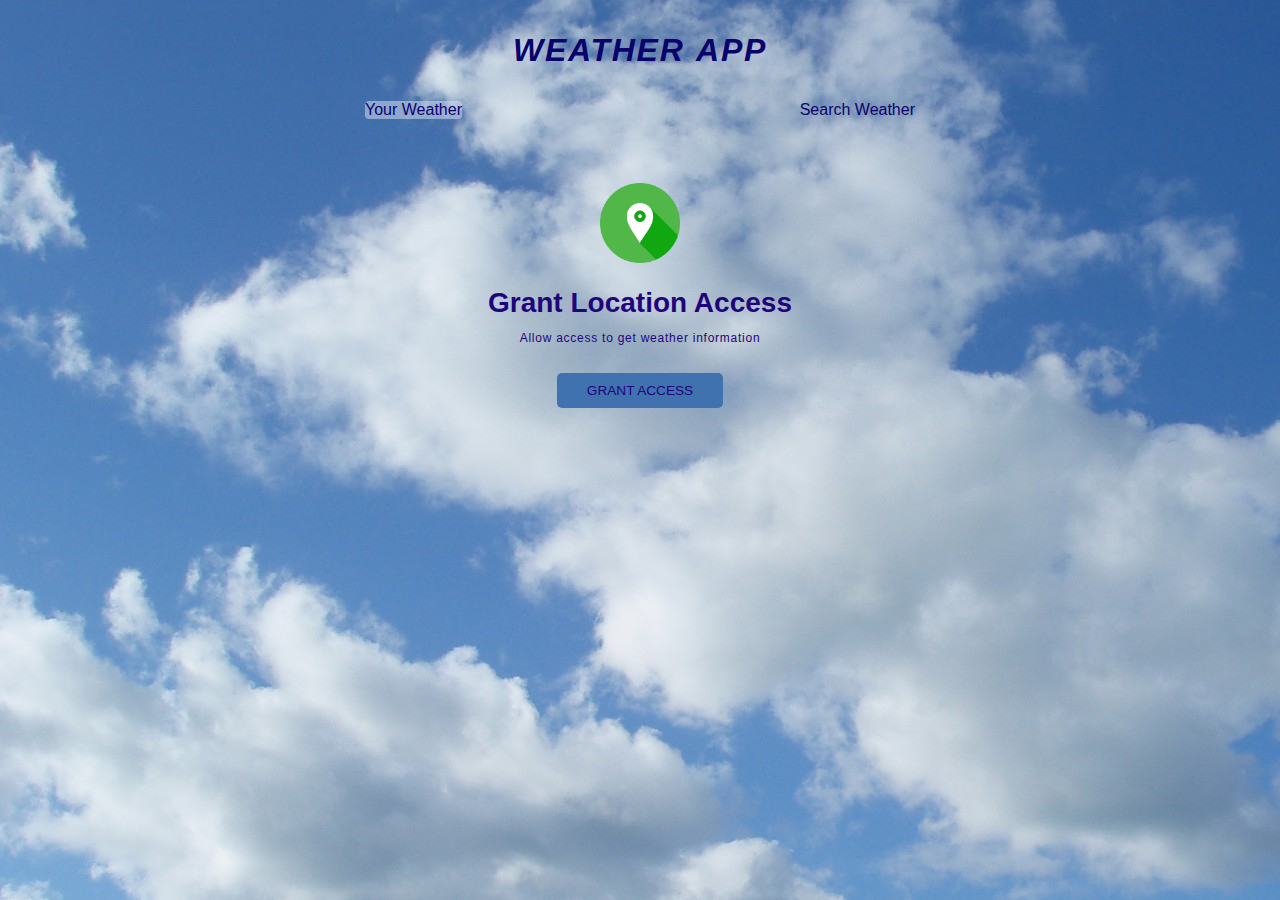
<file: weather damo/index.html>
<!DOCTYPE html>
<html lang="en">

<head>
    <meta charset="UTF-8" />
    <meta http-equiv="X-UA-Compatible" content="IE=edge" />
    <meta name="viewport" content="width=device-width, initial-scale=1.0" />
    <title>Weather App</title>




    <!-- Link CSS  -->
    <link rel="stylesheet" href="style.css">
</head>

<body>
    <!-- Wrapper -->
    <div class="wrapper">
        <h1><i>Weather App</i></h1>
        <div name="box1" class="tabContainer">
            <p class="tab-currentTab zoom-text" data-userWeather>Your Weather</p>

            <p class="zoom-text" alt="zoom-text" id="tab-currentTab" data-searchWeather>Search Weather</p>


        </div>

        <!-- Container -->
        <div class="container ">
            <!-- Search Container -->
            <form class="formContainer " data-searchForm>
                <input type="text " placeholder="Search for city... " data-searchInput />
                <button class="btn " type="submit ">
            <img
              src="./Images/search.png "
              width="20 "
              height="20 "
              loading="lazy "
            />
          </button>
            </form>

            <!-- Grant Location Access  -->
            <div class="grantLocationContainer subContainer ">
                <img src="./Images/location.png " width="80 " height="80 " loading="lazy " />
                <p>Grant Location Access</p>
                <p>Allow access to get weather information</p>
                <button class="btn " data-grantAccess>Grant Access</button>
            </div>

            <div class="subContainer loadingContainer ">
                <img src="./Images/loading.gif " width="150 " height="150 " />
                <p>Loading</p>
            </div>

            <!-- Weather Info -->
            <div class="userInfoContainer subContainer ">
                <div class="name ">
                    <p data-cityName></p>
                    <img data-countryFlag />
                </div>

                <p data-weatherDesc></p>
                <img data-weatherIcon />

                <p data-temp></p>

                <div class="parameterContainer ">
                    <!-- Wind Speed -->
                    <div class="parameter ">
                        <img src="Images/wind.png " alt="# " />
                        <p>windspeed</p>
                        <p class="parameterValue " data-windspeed></p>
                    </div>

                    <!-- Humidity -->
                    <div class="parameter ">
                        <img src="Images/humidity.png " alt="# " />
                        <p>humidity</p>
                        <p class="parameterValue " data-humidity></p>
                    </div>

                    <!-- Wind Speed -->
                    <div class="parameter ">
                        <img src="Images/cloud.png " alt="# " />
                        <p>clouds</p>
                        <p class="parameterValue " data-clouds></p>
                    </div>
                </div>
            </div>

            <!-- Location Not Found -->
            <div class="errorContainer subContainer ">
                <img src="./Images/not-found.png " data-errorImg />
                <p data-errorText></p>
                <button class="btn " data-errorButton>Retry Now</button>
            </div>
        </div>
    </div>
    <script src="index.js "></script>
</body>

</html>
</file>
<file: weather damo/style.css>
*,
                *::before,
                *::after {
                    margin: 0;
                    padding: 0;
                    box-sizing: border-box;
                    font-family: "Merriweather Sans", sans-serif;
                }
                
                 :root {
                    --colorDark1: #6c6f72;
                    --colorDark2: #3f72af;
                    --colorLight1: #dbe2ef;
                    --colorLight2: #f9f7f7;
                }
                
                .zoom-text {
                    transition: transform 0.3s ease;
                }
                
                .zoom-text:hover {
                    transform: scale(1.2);
                    cursor: pointer;
                    color: rgb(4, 93, 13);
                }
                
                .wrapper {
                    height: 100vh;
                    width: 100vw;
                    overflow-x: hidden;
                    color: rgb(10, 3, 108);
                    background-image: url(.//R2.jpeg);
                }
                /* Heading and Tab Container 
 */
                
                h1 {
                    text-align: center;
                    text-transform: uppercase;
                    word-spacing: 2px;
                    letter-spacing: 1.75px;
                    margin-block: 2rem;
                }
                
                .tabContainer {
                    width: 90%;
                    max-width: 550px;
                    display: flex;
                    justify-content: space-between;
                    margin: 0 auto;
                    margin-top: 2rem;
                }
                
                .tab {
                    cursor: pointer;
                    font-size: 0.875rem;
                    letter-spacing: 1.75px;
                    padding: 5px 8px;
                    text-transform: capitalize;
                    /* font-weight: 600; */
                }
                
                .tab-currentTab {
                    background-color: rgba(219, 226, 239, 0.5);
                    border-radius: 4px;
                }
                
                #tab-currentTab:hover {
                    cursor: pointer;
                }
                /* Tab Container Ends */
                /* Main Container */
                
                .container {
                    margin-block: 4rem;
                }
                
                .btn {
                    all: unset;
                    font-size: 0.85rem;
                    text-transform: uppercase;
                    padding: 10px 30px;
                    border-radius: 5px;
                    cursor: pointer;
                    background-color: var(--colorDark2);
                }
                
                .subContainer {
                    width: 90%;
                    max-width: 1000px;
                    margin: 0 auto;
                    display: flex;
                    flex-direction: column;
                    align-items: center;
                }
                /* Form Container */
                
                .formContainer {
                    width: 90%;
                    max-width: 550px;
                    margin: 0 auto;
                    margin-bottom: 2rem;
                    display: none;
                    align-items: center;
                    justify-content: center;
                    gap: 0 10px;
                }
                
                .formContainer.active {
                    display: flex;
                }
                
                .formContainer input {
                    all: unset;
                    width: calc(100% - 80px);
                    height: 40px;
                    padding: 0 20px;
                    background-color: rgba(219, 226, 239, 0.5);
                    border-radius: 10px;
                }
                
                .formContainer input:focus {
                    outline: 3px solid rgba(255, 255, 255, 0.7);
                }
                
                .formContainer input::placeholder {
                    color: rgba(255, 255, 255, 0.7);
                }
                
                .formContainer .btn {
                    width: 40px;
                    height: 40px;
                    /* display: grid;
    place-items: center; */
                    display: flex;
                    justify-content: center;
                    align-items: center;
                    padding: unset;
                    border-radius: 100%;
                }
                
                .form-container .btn img {
                    object-fit: contain;
                }
                /* Form Container End */
                /* grant Location  */
                
                .grantLocationContainer {
                    display: none;
                    color: rgb(31, 5, 123);
                }
                
                .grantLocationContainer.active {
                    display: flex;
                }
                
                button:hover {
                    background-color: rgb(4, 93, 13);
                }
                
                .grantLocationContainer img {
                    margin-bottom: 1.5rem;
                }
                
                .grantLocationContainer p:first-of-type {
                    font-weight: 600;
                    font-size: 1.75rem;
                    text-align: center;
                }
                
                .grantLocationContainer p:last-of-type {
                    font-size: 0.75rem;
                    text-align: center;
                    margin-top: 0.75rem;
                    margin-bottom: 1.75rem;
                    font-weight: 300;
                    letter-spacing: 0.75px;
                }
                /* Grant Location End  */
                
                .loadingContainer {
                    display: none;
                }
                
                .loadingContainer.active {
                    display: flex;
                }
                
                .loadingContainer p {
                    text-transform: uppercase;
                }
                
                .userInfoContainer {
                    display: none;
                }
                
                .userInfoContainer.active {
                    display: flex;
                }
                
                .userInfoContainer p {
                    font-size: 1.5rem;
                    font-weight: 200;
                }
                
                .userInfoContainer img {
                    height: 70px;
                    width: 70px;
                }
                
                .name {
                    display: flex;
                    align-items: center;
                    gap: 0 0.5rem;
                    margin-bottom: 0.7rem;
                }
                
                .name img {
                    width: 30px;
                    height: 30px;
                    object-fit: contain;
                }
                
                .userInfoContainer p[data-temp] {
                    font-size: 2.25rem;
                    font-weight: 700;
                }
                
                .userInfoContainer p[data-weatherDesc] {
                    text-transform: capitalize;
                    font-size: 1.2rem;
                }
                
                .parameterContainer {
                    width: 90%;
                    display: flex;
                    justify-content: center;
                    gap: 10px 20px;
                    margin: 1.6rem auto 0;
                    flex-wrap: wrap;
                }
                
                .parameter {
                    display: flex;
                    justify-content: space-between;
                    align-items: center;
                    flex-direction: column;
                    background-color: rgba(219, 226, 239, 0.5);
                    padding: 0.8rem;
                    border-radius: 5px;
                    width: 30%;
                    max-width: 200px;
                    gap: 5px 0;
                }
                
                .parameter p {
                    font-size: 1rem;
                    font-size: 600;
                    text-transform: uppercase;
                }
                
                .parameter img {
                    width: 50px;
                    height: 50px;
                    object-fit: cover;
                }
                
                .parameterValue {
                    font-size: 0.8rem;
                    font-weight: 200;
                }
                
                .errorContainer {
                    display: none;
                }
                
                .errorContainer.active {
                    display: flex;
                    gap: 1rem 0;
                }
                
                .errorContainer p {
                    text-align: center;
                }
                
                .errorContainer img {
                    width: 100%;
                    max-width: 300px;
                    aspect-ratio: 1 / 1;
                    object-fit: cover;
                }
</file>
